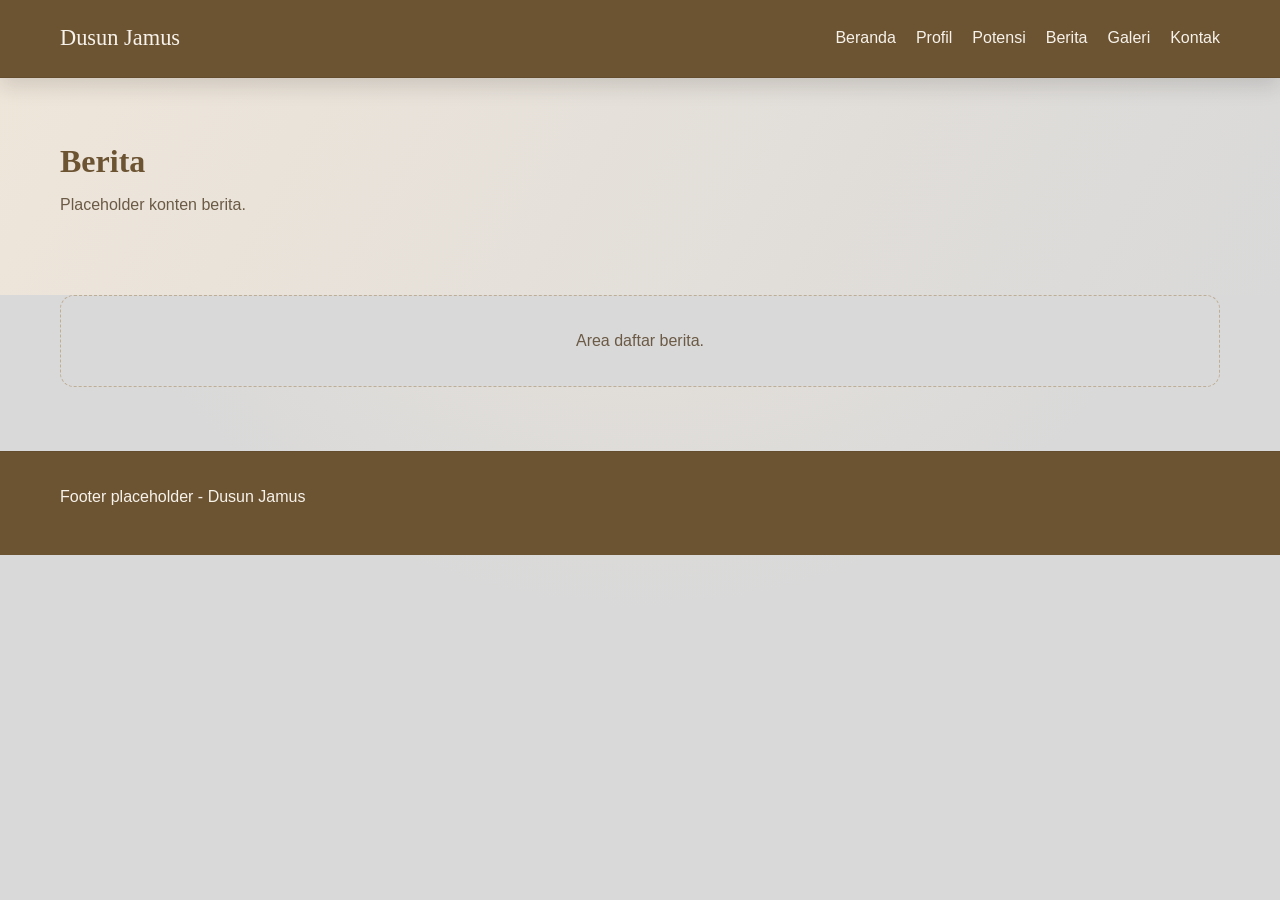
<file: pages/berita.html>
<!DOCTYPE html>
<html lang="id">
  <head>
    <meta charset="UTF-8" />
    <meta name="viewport" content="width=device-width, initial-scale=1.0" />
    <title>Berita Dusun Jamus</title>
    <link rel="stylesheet" href="../css/base.css" />
    <link rel="stylesheet" href="../css/components.css" />
    <link rel="stylesheet" href="../css/pages.css" />
    <link rel="stylesheet" href="../css/responsive.css" />
    <script defer src="../js/navigation.js"></script>
    <script defer src="../js/main.js"></script>
  </head>
  <body class="page page-berita">
    <header class="site-header" id="header">
      <div class="container">
        <div class="header-inner">
          <a class="brand" href="../index.html">Dusun Jamus</a>
          <button
            class="nav-toggle"
            type="button"
            data-nav-toggle
            aria-expanded="false"
            aria-controls="site-nav"
            aria-label="Buka menu"
          >
            <span class="nav-toggle-line"></span>
            <span class="nav-toggle-line"></span>
            <span class="nav-toggle-line"></span>
          </button>
          <nav class="site-nav" id="site-nav" aria-label="Navigasi utama" data-nav-menu>
            <ul class="nav-list">
              <li><a class="nav-link" data-nav-link href="../index.html">Beranda</a></li>
              <li><a class="nav-link" data-nav-link href="profil.html">Profil</a></li>
              <li><a class="nav-link" data-nav-link href="potensi.html">Potensi</a></li>
              <li><a class="nav-link" data-nav-link href="berita.html">Berita</a></li>
              <li><a class="nav-link" data-nav-link href="galeri.html">Galeri</a></li>
              <li><a class="nav-link" data-nav-link href="kontak.html">Kontak</a></li>
            </ul>
          </nav>
        </div>
      </div>
    </header>

    <main>
      <section class="section page-hero">
        <div class="container">
          <h1 class="section-title">Berita</h1>
          <p class="section-subtitle">Placeholder konten berita.</p>
        </div>
      </section>

      <section class="section page-content">
        <div class="container">
          <div class="content-placeholder">Area daftar berita.</div>
        </div>
      </section>
    </main>

    <footer class="site-footer" id="footer">
      <div class="container">
        <p>Footer placeholder - Dusun Jamus</p>
      </div>
    </footer>
  </body>
</html>
</file>
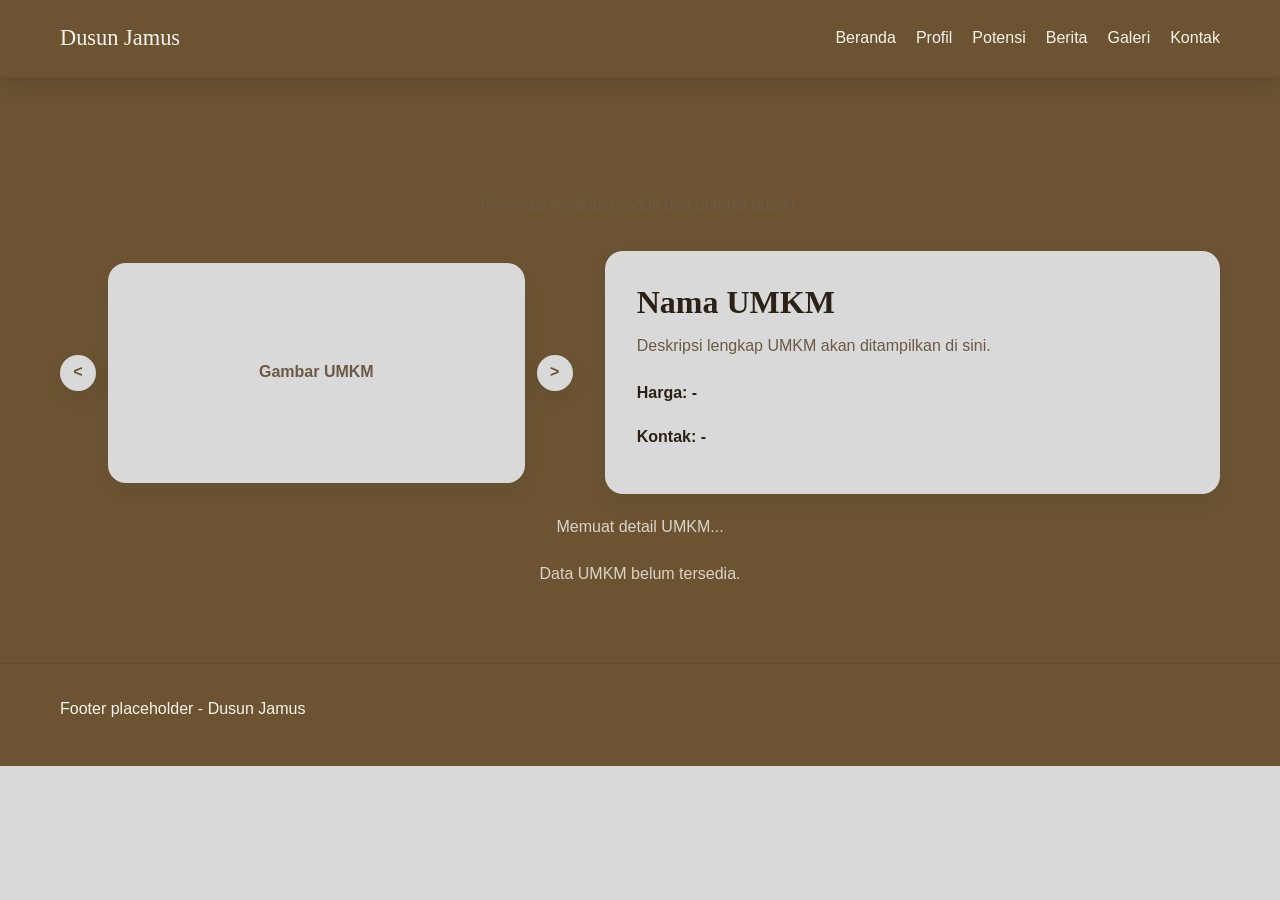
<file: pages/potensi.html>
<!DOCTYPE html>
<html lang="id">
  <head>
    <meta charset="UTF-8" />
    <meta name="viewport" content="width=device-width, initial-scale=1.0" />
    <title>Potensi Dusun Jamus</title>
    <link rel="stylesheet" href="../css/base.css" />
    <link rel="stylesheet" href="../css/components.css" />
    <link rel="stylesheet" href="../css/pages.css" />
    <link rel="stylesheet" href="../css/responsive.css" />
    <script defer src="../js/navigation.js"></script>
    <script defer src="../js/main.js"></script>
  </head>
  <body class="page page-potensi">
    <header class="site-header" id="header">
      <div class="container">
        <div class="header-inner">
          <a class="brand" href="../index.html">Dusun Jamus</a>
          <button
            class="nav-toggle"
            type="button"
            data-nav-toggle
            aria-expanded="false"
            aria-controls="site-nav"
            aria-label="Buka menu"
          >
            <span class="nav-toggle-line"></span>
            <span class="nav-toggle-line"></span>
            <span class="nav-toggle-line"></span>
          </button>
          <nav class="site-nav" id="site-nav" aria-label="Navigasi utama" data-nav-menu>
            <ul class="nav-list">
              <li><a class="nav-link" data-nav-link href="../index.html">Beranda</a></li>
              <li><a class="nav-link" data-nav-link href="profil.html">Profil</a></li>
              <li><a class="nav-link" data-nav-link href="potensi.html">Potensi</a></li>
              <li><a class="nav-link" data-nav-link href="berita.html">Berita</a></li>
              <li><a class="nav-link" data-nav-link href="galeri.html">Galeri</a></li>
              <li><a class="nav-link" data-nav-link href="kontak.html">Kontak</a></li>
            </ul>
          </nav>
        </div>
      </div>
    </header>

    <main>
      <section class="section detail-section" data-detail-section>
        <div class="container">
          <div class="detail-header">
            <h1 class="section-title">Detail UMKM</h1>
            <p class="section-subtitle">Informasi lengkap produk dan potensi dusun.</p>
          </div>
          <div class="detail-layout">
            <div class="detail-media">
              <button class="detail-nav" type="button" data-detail-prev aria-label="Sebelumnya">
                &lt;
              </button>
              <div class="detail-image" data-detail-image>
                <span>Gambar UMKM</span>
              </div>
              <button class="detail-nav" type="button" data-detail-next aria-label="Berikutnya">
                &gt;
              </button>
            </div>
            <article class="detail-card">
              <h2 class="detail-title" data-detail-title>Nama UMKM</h2>
              <p class="detail-description" data-detail-description>
                Deskripsi lengkap UMKM akan ditampilkan di sini.
              </p>
              <div class="detail-meta">
                <p data-detail-price>Harga: -</p>
                <p data-detail-contact>Kontak: -</p>
              </div>
            </article>
          </div>
          <p class="detail-status" data-detail-loading>Memuat detail UMKM...</p>
          <p class="detail-status" data-detail-empty>Data UMKM belum tersedia.</p>
        </div>
      </section>
    </main>

    <footer class="site-footer" id="footer">
      <div class="container">
        <p>Footer placeholder - Dusun Jamus</p>
      </div>
    </footer>
  </body>
</html>
</file>
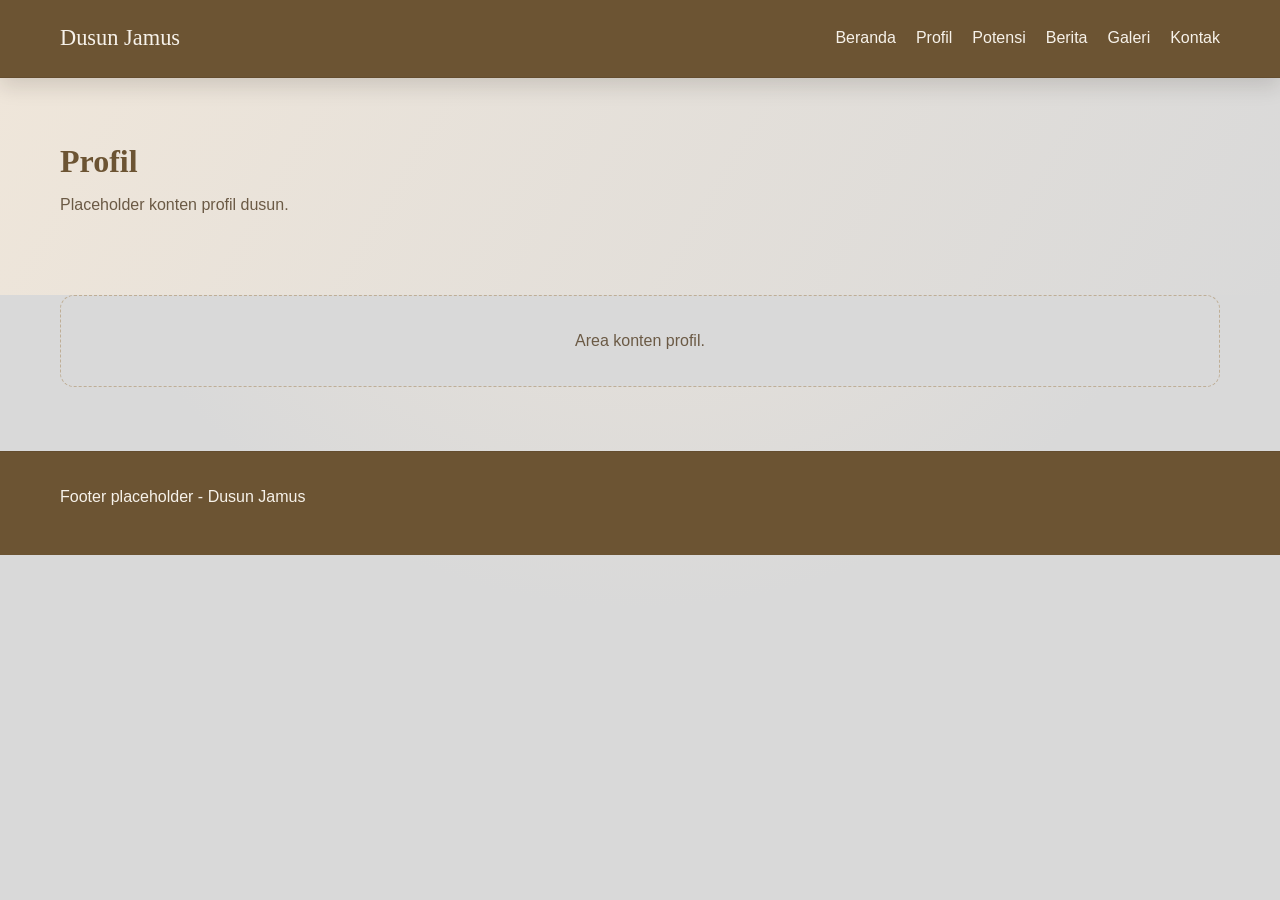
<file: pages/profil.html>
<!DOCTYPE html>
<html lang="id">
  <head>
    <meta charset="UTF-8" />
    <meta name="viewport" content="width=device-width, initial-scale=1.0" />
    <title>Profil Dusun Jamus</title>
    <link rel="stylesheet" href="../css/base.css" />
    <link rel="stylesheet" href="../css/components.css" />
    <link rel="stylesheet" href="../css/pages.css" />
    <link rel="stylesheet" href="../css/responsive.css" />
    <script defer src="../js/navigation.js"></script>
    <script defer src="../js/main.js"></script>
  </head>
  <body class="page page-profil">
    <header class="site-header" id="header">
      <div class="container">
        <div class="header-inner">
          <a class="brand" href="../index.html">Dusun Jamus</a>
          <button
            class="nav-toggle"
            type="button"
            data-nav-toggle
            aria-expanded="false"
            aria-controls="site-nav"
            aria-label="Buka menu"
          >
            <span class="nav-toggle-line"></span>
            <span class="nav-toggle-line"></span>
            <span class="nav-toggle-line"></span>
          </button>
          <nav class="site-nav" id="site-nav" aria-label="Navigasi utama" data-nav-menu>
            <ul class="nav-list">
              <li><a class="nav-link" data-nav-link href="../index.html">Beranda</a></li>
              <li><a class="nav-link" data-nav-link href="profil.html">Profil</a></li>
              <li><a class="nav-link" data-nav-link href="potensi.html">Potensi</a></li>
              <li><a class="nav-link" data-nav-link href="berita.html">Berita</a></li>
              <li><a class="nav-link" data-nav-link href="galeri.html">Galeri</a></li>
              <li><a class="nav-link" data-nav-link href="kontak.html">Kontak</a></li>
            </ul>
          </nav>
        </div>
      </div>
    </header>

    <main>
      <section class="section page-hero">
        <div class="container">
          <h1 class="section-title">Profil</h1>
          <p class="section-subtitle">Placeholder konten profil dusun.</p>
        </div>
      </section>

      <section class="section page-content">
        <div class="container">
          <div class="content-placeholder">Area konten profil.</div>
        </div>
      </section>
    </main>

    <footer class="site-footer" id="footer">
      <div class="container">
        <p>Footer placeholder - Dusun Jamus</p>
      </div>
    </footer>
  </body>
</html>
</file>
<file: css/base.css>
/* Base styles and design tokens */
:root {
  --color-primary: #6c5433;
  --color-secondary: #bfae96;
  --color-background: #d9d9d9;
  --color-bg: var(--color-background);
  --color-surface: #d9d9d9;
  --color-text: #2b2116;
  --color-text-light: #f7f2ea;
  --color-muted: #6b5a45;
  --color-border: #bfae96;
  --color-button-primary: #6c5433;
  --color-button-primary-hover: #5a4428;
  --radius-sm: 8px;
  --radius-md: 14px;
  --radius-lg: 20px;
  --shadow-sm: 0 8px 20px rgba(28, 22, 16, 0.08);
  --shadow-md: 0 14px 36px rgba(28, 22, 16, 0.12);
  --space-1: 6px;
  --space-2: 12px;
  --space-3: 20px;
  --space-4: 32px;
  --space-5: 48px;
  --space-6: 64px;
  --max-width: 1120px;
  --font-body: "Segoe UI", "Helvetica Neue", Arial, sans-serif;
  --font-heading: "Georgia", "Times New Roman", serif;
  --navbar-height: 72px;
}

*,
*::before,
*::after {
  box-sizing: border-box;
  margin: 0;
  padding: 0;
}

html {
  scroll-behavior: smooth;
  width: 100%;
  overflow-x: hidden;
}

@media (prefers-reduced-motion: reduce) {
  html {
    scroll-behavior: auto;
  }
}

section {
  scroll-margin-top: var(--navbar-height, 72px);
}

#tentang-dusun,
#tentang-desa,
#galeri-dusun,
#galeri-desa,
#umkm,
#karang-taruna,
#kontak {
  scroll-margin-top: var(--navbar-height, 72px);
}

body {
  font-family: var(--font-body);
  background: var(--color-bg);
  background-image: radial-gradient(circle at top, #efe6da 0%, var(--color-bg) 55%);
  color: var(--color-text);
  line-height: 1.65;
  min-height: 100vh;
  width: 100%;
  overflow-x: hidden;
  padding-top: 0;
}

main {
  padding-top: 0;
}

main {
  display: block;
}

img {
  max-width: 100%;
  height: auto;
  display: block;
}

video {
  max-width: 100%;
  height: auto;
  display: block;
}

a {
  color: inherit;
  text-decoration: none;
}

button {
  font: inherit;
  color: inherit;
  border: none;
  background: none;
  cursor: pointer;
}

ul {
  list-style: none;
}

p {
  margin-bottom: var(--space-2);
}

h1,
h2,
h3,
h4 {
  font-family: var(--font-heading);
  font-weight: 600;
  line-height: 1.2;
}

h1 {
  font-size: 2.4rem;
}

h2 {
  font-size: 2rem;
}

h3 {
  font-size: 1.4rem;
}

:focus-visible {
  outline: 2px solid var(--color-primary);
  outline-offset: 3px;
}

@media (max-width: 767px) {
  :root {
    --navbar-height: 64px;
  }
}

/* Ensure anchored sections are offset below the navbar */
#tentang-desa,
#galeri-desa,
#umkm,
#kontak {
  scroll-margin-top: var(--navbar-height, 72px);
}
</file>
<file: css/components.css>
/* Reusable UI components */
.container {
  width: min(100% - 2rem, 1200px);
  margin: 0 auto;
  padding: 0 var(--space-3);
}

.section {
  padding: var(--space-6) 0;
  scroll-margin-top: var(--navbar-height, 72px);
}

.section-title {
  font-size: 2rem;
  margin-bottom: var(--space-2);
  color: var(--color-primary);
}

.section-subtitle {
  color: var(--color-muted);
}

.btn {
  display: inline-flex;
  align-items: center;
  justify-content: center;
  gap: var(--space-1);
  padding: 10px 20px;
  border-radius: var(--radius-sm);
  font-weight: 600;
  transition: transform 0.2s ease, box-shadow 0.2s ease;
}

.btn-primary {
  background: var(--color-button-primary);
  color: var(--color-text-light);
  box-shadow: var(--shadow-sm);
}

.btn-primary:hover {
  background: var(--color-button-primary-hover);
  transform: translateY(-1px);
  box-shadow: var(--shadow-md);
}

.btn-secondary {
  border: 1px solid var(--color-primary);
  color: var(--color-primary);
  background: var(--color-surface);
}

.card,
.info-card {
  background: var(--color-surface);
  border: 1px solid var(--color-border);
  border-radius: var(--radius-md);
  padding: var(--space-3);
  box-shadow: var(--shadow-sm);
}

.site-header {
  background: var(--color-primary);
  border-bottom: 1px solid rgba(0, 0, 0, 0.08);
  position: sticky;
  top: 0;
  width: 100%;
  z-index: 99999;
  backdrop-filter: blur(8px);
  transition: background-color 0.24s ease, box-shadow 0.24s ease, backdrop-filter 0.24s ease;
}

.page-home .site-header {
  position: fixed;
  left: 0;
  right: 0;
  top: 0;
  transform: translateY(-110%);
  opacity: 0;
  visibility: hidden;
  pointer-events: none;
  will-change: transform, opacity;
}

.site-header.is-sticky {
  box-shadow: 0 8px 20px rgba(28, 22, 16, 0.14);
  background-color: var(--color-primary);
}

.page-home .site-header.is-sticky {
  transform: translateY(0);
  opacity: 1;
  visibility: visible;
  pointer-events: auto;
}

.navbar-spacer {
  display: none !important;
}

.header-inner {
  display: flex;
  align-items: center;
  justify-content: space-between;
  gap: var(--space-3);
  padding: var(--space-3) 0;
}

.brand {
  font-family: var(--font-heading);
  font-size: 1.4rem;
  color: var(--color-text-light);
}

.site-nav {
  display: flex;
  align-items: center;
  position: relative;
  z-index: 99998;
}

.nav-list {
  display: flex;
  gap: var(--space-3);
  flex-wrap: wrap;
}

.nav-link {
  position: relative;
  padding: 6px 0;
  border-bottom: 2px solid transparent;
  color: var(--color-text-light);
  transition: color 0.2s ease, border-color 0.2s ease;
}

.nav-link::after {
  content: "";
  position: absolute;
  left: 50%;
  bottom: -6px;
  width: 0;
  height: 2px;
  background: #fff;
  transform: translateX(-50%);
  transition: width 0.2s ease;
}

.nav-link:hover,
.nav-link:focus {
  border-color: var(--color-text-light);
  color: var(--color-text-light);
}

.nav-link.is-active {
  border-color: var(--color-surface);
  color: var(--color-text-light);
}

.nav-link.active::after,
.nav-link.is-active::after {
  width: 100%;
}

.nav-toggle {
  display: none;
  flex-direction: column;
  gap: 4px;
  padding: 8px;
  border-radius: var(--radius-sm);
  border: 1px solid rgba(255, 255, 255, 0.35);
  background: transparent;
}

.nav-toggle-line {
  width: 22px;
  height: 2px;
  background: var(--color-text-light);
  display: block;
}

.info-grid {
  display: grid;
  grid-template-columns: repeat(auto-fit, minmax(240px, 1fr));
  gap: var(--space-3);
}

.map-placeholder,
.content-placeholder {
  background: var(--color-surface);
  border: 1px dashed var(--color-border);
  border-radius: var(--radius-md);
  padding: var(--space-4);
  text-align: center;
  color: var(--color-muted);
}

.site-footer {
  background: var(--color-primary);
  border-top: 1px solid rgba(0, 0, 0, 0.08);
  padding: var(--space-4) 0;
  color: var(--color-text-light);
}

.is-hidden {
  display: none !important;
}
</file>
<file: css/pages.css>
/* Page-specific layout adjustments */
.page-home .hero {
  position: relative;
  min-height: 100vh;
  display: flex;
  align-items: center;
  color: var(--color-text-light);
  background: var(--color-primary) url("../assets/images/landing-bg.jpg") center / cover no-repeat;
  overflow: hidden;
}

.page-home .hero::before {
  content: "";
  position: absolute;
  inset: 0;
  background-image:
    linear-gradient(120deg, rgba(20, 14, 8, 0.45), rgba(20, 14, 8, 0.68));
  opacity: 1;
  pointer-events: none;
}

.page-home .hero::after {
  content: "";
  position: absolute;
  inset: 0;
  background-image:
    repeating-linear-gradient(120deg, rgba(255, 255, 255, 0.06), rgba(255, 255, 255, 0.06) 2px, transparent 2px, transparent 10px),
    repeating-linear-gradient(0deg, rgba(255, 255, 255, 0.04), rgba(255, 255, 255, 0.04) 1px, transparent 1px, transparent 8px);
  opacity: 0.2;
  pointer-events: none;
}

.page-hero {
  background: linear-gradient(120deg, #efe6da 0%, var(--color-background) 100%);
}

.page-content {
  padding-top: 0;
}

.page-home .main-section {
  min-height: 70vh;
  display: flex;
  align-items: center;
}

.page-home .main-section .container {
  width: 100%;
}

.profil-preview,
.potensi-preview,
.berita-preview,
.galeri-preview,
.info-panel,
.map-preview {
  background: var(--color-bg);
}

.about-section {
  background: var(--color-background);
}

.tentang-section {
  background: var(--color-background);
}

.tentang-header {
  text-align: center;
  max-width: 720px;
  margin: 0 auto var(--space-4);
}

.tentang-description {
  color: var(--color-muted);
  font-size: 0.98rem;
}

.tentang-grid {
  display: grid;
  grid-template-columns: repeat(2, minmax(0, 1fr));
  gap: var(--space-4);
  max-width: 720px;
  margin: 0 auto;
}

.tentang-widgets {
  margin: var(--space-4) auto 0;
  display: grid;
  grid-template-columns: repeat(2, minmax(0, 1fr));
  gap: var(--space-3);
  max-width: 840px;
  align-items: start;
}

.weather-card,
.clock-card {
  text-align: center;
}

.clock-card {
  align-self: start;
  min-height: auto;
  height: fit-content;
  padding: var(--space-3);
}

.tentang-card {
  background: var(--color-surface);
  border-radius: 18px;
  min-height: 120px;
  display: flex;
  flex-direction: column;
  align-items: center;
  justify-content: center;
  gap: var(--space-2);
  padding: var(--space-3);
  text-align: center;
  box-shadow: var(--shadow-sm);
  color: var(--color-text);
  cursor: default;
}

.tentang-card-title {
  font-weight: 700;
}

.tentang-card-text {
  color: var(--color-muted);
  font-size: 0.9rem;
  margin: 0;
}

.about-header {
  text-align: center;
  margin-bottom: var(--space-4);
}

.section-eyebrow {
  text-transform: uppercase;
  letter-spacing: 0.2em;
  font-size: 0.75rem;
  color: var(--color-muted);
  margin-bottom: var(--space-2);
}

.about-content {
  max-width: 980px;
  margin: 0 auto;
  display: grid;
  gap: var(--space-4);
}

.about-text {
  text-align: center;
  color: var(--color-text);
  max-width: 720px;
  margin: 0 auto;
}

.about-grid {
  display: grid;
  grid-template-columns: repeat(2, minmax(0, 1fr));
  gap: var(--space-4);
}

.about-card {
  background: var(--color-surface);
  border-radius: var(--radius-md);
  padding: var(--space-4);
  text-align: center;
  box-shadow: var(--shadow-sm);
}

.about-card h3 {
  margin-bottom: var(--space-2);
}

.gallery-section {
  background: var(--color-primary);
  color: var(--color-text-light);
}

.gallery-section .section-title {
  color: var(--color-text-light);
}

.gallery-header {
  text-align: center;
  margin-bottom: var(--space-4);
}

.gallery-carousel {
  display: grid;
  grid-template-columns: auto 1fr auto;
  align-items: center;
  gap: var(--space-3);
  margin-bottom: var(--space-3);
}

.gallery-nav {
  width: 36px;
  height: 36px;
  border-radius: 999px;
  background: var(--color-surface);
  color: var(--color-primary);
  font-weight: 700;
  display: inline-flex;
  align-items: center;
  justify-content: center;
  box-shadow: var(--shadow-sm);
}

.gallery-nav:disabled {
  opacity: 0.5;
  cursor: not-allowed;
}

.gallery-track {
  display: flex;
  gap: var(--space-4);
  overflow-x: auto;
  scroll-behavior: smooth;
  scroll-snap-type: x mandatory;
  padding: 12px 0;
}

.gallery-track::-webkit-scrollbar {
  height: 6px;
}

.gallery-track::-webkit-scrollbar-thumb {
  background: rgba(247, 242, 234, 0.4);
  border-radius: 999px;
}

.gallery-slide {
  scroll-snap-align: start;
  flex: 0 0 min(420px, 88vw);
}

.gallery-card {
  background: var(--color-surface);
  color: var(--color-text);
  border-radius: 16px;
  padding: var(--space-3);
  text-align: center;
  min-height: 300px;
  display: flex;
  flex-direction: column;
  align-items: stretch;
  justify-content: flex-start;
  box-shadow: var(--shadow-sm);
}

.gallery-card img {
  width: 100%;
  height: clamp(260px, 35vw, 380px);
  object-fit: cover;
  border-radius: 12px;
}

.gallery-card-body {
  display: grid;
  gap: 6px;
  margin-top: var(--space-2);
  text-align: center;
}

.gallery-card-title {
  font-weight: 700;
  font-size: 0.95rem;
  margin: 0;
}

.gallery-card-desc {
  color: var(--color-muted);
  font-size: 0.85rem;
  margin: 0;
}

.gallery-fallback {
  text-align: center;
  color: rgba(247, 242, 234, 0.8);
  margin-bottom: var(--space-3);
}

.gallery-fallback.is-hidden {
  display: none;
}

.gallery-umkm {
  text-align: center;
}

.gallery-subtitle {
  margin-bottom: var(--space-2);
}

.weather-meta {
  display: grid;
  gap: var(--space-1);
  justify-items: center;
}

.weather-location {
  font-size: 0.95rem;
  color: var(--color-muted);
}

.weather-main {
  display: inline-flex;
  align-items: center;
  gap: var(--space-2);
}

.weather-icon {
  width: 42px;
  height: 42px;
  object-fit: contain;
}

.weather-temp {
  font-size: 1.6rem;
  font-weight: 700;
}

.weather-desc {
  color: var(--color-muted);
  text-transform: capitalize;
}

.weather-humidity {
  color: var(--color-muted);
  font-size: 0.9rem;
}

.weather-feels,
.weather-rain,
.weather-wind {
  color: var(--color-muted);
  font-size: 0.9rem;
}

.weather-forecast {
  list-style: none;
  padding: 0;
  margin: var(--space-2) 0 0;
  display: grid;
  gap: 6px;
  font-size: 0.85rem;
  color: var(--color-muted);
}

.clock-time {
  font-size: clamp(1.8rem, 4vw, 2.6rem);
  font-weight: 700;
}

.clock-date {
  color: var(--color-muted);
  font-size: 0.9rem;
}

.map-frame {
  min-height: 280px;
  border-radius: 16px;
  overflow: hidden;
  border: 1px solid rgba(15, 23, 42, 0.12);
  background: var(--color-surface);
  position: relative;
  z-index: 1;
}

.contact-map {
  position: relative;
  z-index: 1;
}

.map-frame p {
  margin: 0;
  padding: var(--space-3);
  color: var(--color-muted);
}

.map-frame .map-canvas {
  width: 100%;
  height: 100%;
  min-height: 280px;
  position: relative;
  z-index: 1;
}

.leaflet-container {
  position: relative;
  z-index: 1;
}

.leaflet-pane,
.leaflet-control {
  z-index: 1;
}

.places-card {
  margin-top: var(--space-3);
  background: var(--color-surface);
  border-radius: 16px;
  padding: var(--space-3);
  box-shadow: var(--shadow-sm);
}

.places-title {
  margin: 0 0 var(--space-2);
  color: var(--color-muted);
  font-weight: 600;
}

.places-list {
  list-style: none;
  padding: 0;
  margin: 0;
  display: grid;
  gap: 8px;
}

.places-list li {
  display: flex;
  justify-content: space-between;
  gap: var(--space-2);
  font-size: 0.9rem;
  color: var(--color-text);
}

.places-meta {
  color: var(--color-muted);
  font-size: 0.85rem;
}

.calendar-card {
  margin-top: var(--space-3);
  background: var(--color-surface);
  border-radius: 16px;
  padding: var(--space-3);
  box-shadow: var(--shadow-sm);
  min-height: 180px;
}

.calendar-header {
  display: flex;
  align-items: center;
  justify-content: space-between;
  margin-bottom: var(--space-2);
}

.calendar-title {
  font-weight: 700;
}

.calendar-actions {
  display: flex;
  gap: var(--space-2);
}

.calendar-btn {
  border: none;
  background: var(--color-primary);
  color: var(--color-text-light);
  width: 32px;
  height: 32px;
  border-radius: 10px;
  cursor: pointer;
}

.calendar-grid {
  display: grid;
  grid-template-columns: repeat(7, minmax(0, 1fr));
  gap: 6px;
}

.calendar-cell {
  aspect-ratio: 1 / 1;
  display: flex;
  align-items: center;
  justify-content: center;
  border-radius: 10px;
  font-size: 0.85rem;
  color: var(--color-text);
  background: rgba(0, 0, 0, 0.03);
}

.calendar-cell.is-muted {
  color: var(--color-muted);
  background: rgba(0, 0, 0, 0.02);
}

.calendar-cell.is-header {
  background: transparent;
  color: var(--color-muted);
  font-weight: 600;
  text-transform: uppercase;
  font-size: 0.75rem;
}

.calendar-cell.is-today {
  background: var(--color-primary);
  color: var(--color-text-light);
  font-weight: 700;
}

.admin-preview {
  width: 100%;
  max-height: 220px;
  object-fit: cover;
  margin-top: var(--space-2);
  border-radius: var(--radius-md);
  box-shadow: var(--shadow-sm);
  display: none;
}

.admin-preview.is-visible {
  display: block;
}

.admin-thumb {
  width: 72px;
  height: 48px;
  object-fit: cover;
  border-radius: 8px;
  box-shadow: var(--shadow-sm);
}

.umkm-grid {
  display: grid;
  grid-template-columns: repeat(3, minmax(0, 1fr));
  gap: var(--space-3);
  margin-bottom: var(--space-3);
}

.umkm-card {
  background: var(--color-surface);
  color: var(--color-text);
  border-radius: 16px;
  padding: var(--space-3);
  text-align: center;
  box-shadow: var(--shadow-sm);
  font-weight: 600;
}

.gallery-cta {
  background: var(--color-button-primary);
  border-color: transparent;
  color: var(--color-text-light);
}

.potentials-section {
  background: var(--color-background);
}
.detail-section.is-hidden {
  display: none;
}

.potentials-header {
  text-align: center;
  margin-bottom: var(--space-4);
}

.potentials-grid {
  display: grid;
  grid-template-columns: repeat(3, minmax(0, 1fr));
  gap: var(--space-4);
}

.potential-card {
  display: flex;
  flex-direction: column;
  height: 100%;
  overflow: hidden;
  text-align: center;
}

.potential-image {
  background: var(--color-surface);
  border-radius: 18px;
  aspect-ratio: 4 / 3;
  overflow: hidden;
  display: flex;
  align-items: center;
  justify-content: center;
  color: var(--color-muted);
  font-weight: 700;
  margin-bottom: var(--space-2);
  box-shadow: var(--shadow-sm);
}

.potential-title {
  margin-bottom: 6px;
  font-size: 1rem;
}

.potential-desc {
  color: var(--color-muted);
  font-size: 0.9rem;
  margin-bottom: var(--space-2);
}

.potential-image img {
  width: 100%;
  height: 100%;
  object-fit: cover;
  display: block;
}

.potential-link {
  display: inline-flex;
  align-items: center;
  justify-content: center;
  padding: 6px 16px;
  border-radius: 999px;
  background: var(--color-button-primary);
  color: var(--color-text-light);
  font-size: 0.85rem;
}

.potentials-status {
  text-align: center;
  color: var(--color-muted);
  margin-top: var(--space-3);
}

.potentials-status.is-hidden {
  display: none;
}

.detail-section {
  background: var(--color-primary);
  color: var(--color-text-light);
}

.detail-page {
  background: var(--color-background);
  color: var(--color-text);
}

.detail-page .detail-status {
  color: var(--color-muted);
}

.detail-header {
  text-align: center;
  margin-bottom: var(--space-4);
}

.detail-layout {
  display: grid;
  grid-template-columns: minmax(240px, 1fr) minmax(320px, 1.2fr);
  gap: var(--space-4);
  align-items: center;
}

.detail-media {
  display: grid;
  grid-template-columns: auto 1fr auto;
  align-items: center;
  gap: var(--space-2);
}

.detail-nav {
  width: 36px;
  height: 36px;
  border-radius: 999px;
  background: var(--color-surface);
  color: var(--color-primary);
  font-weight: 700;
  display: inline-flex;
  align-items: center;
  justify-content: center;
  box-shadow: var(--shadow-sm);
}

.detail-nav:disabled {
  opacity: 0.5;
  cursor: not-allowed;
}

.detail-image {
  background: var(--color-surface);
  border-radius: 18px;
  min-height: 220px;
  display: flex;
  align-items: center;
  justify-content: center;
  color: var(--color-muted);
  font-weight: 700;
  box-shadow: var(--shadow-sm);
  overflow: hidden;
}

.detail-image img {
  width: 100%;
  height: 100%;
  object-fit: cover;
}

.detail-card {
  background: var(--color-surface);
  color: var(--color-text);
  border-radius: 18px;
  padding: var(--space-4);
  box-shadow: var(--shadow-sm);
}

.detail-location {
  margin-top: var(--space-3);
  padding-top: var(--space-3);
  border-top: 1px solid var(--color-border);
  display: grid;
  gap: var(--space-1);
}

.detail-location-link {
  display: inline-flex;
  align-items: center;
  justify-content: center;
  padding: 6px 16px;
  border-radius: 999px;
  background: var(--color-button-primary);
  color: var(--color-text-light);
  font-size: 0.85rem;
  width: fit-content;
}

.detail-location-empty {
  color: var(--color-muted);
  margin: 0;
}

.detail-title {
  margin-bottom: var(--space-2);
}

.detail-description {
  color: var(--color-muted);
  margin-bottom: var(--space-3);
}

.detail-meta {
  display: grid;
  gap: var(--space-1);
  font-weight: 600;
}

.detail-status {
  text-align: center;
  color: rgba(247, 242, 234, 0.8);
  margin-top: var(--space-3);
}

.detail-status.is-hidden {
  display: none;
}

.catalog-section {
  background: var(--color-background);
}

.catalog-header {
  text-align: center;
  margin-bottom: var(--space-4);
}

.catalog-grid {
  display: grid;
  grid-template-columns: repeat(3, minmax(0, 1fr));
  gap: var(--space-3);
}

.catalog-card {
  background: var(--color-surface);
  border-radius: 16px;
  padding: var(--space-3);
  box-shadow: var(--shadow-sm);
  display: flex;
  flex-direction: column;
  gap: var(--space-2);
  height: 100%;
  overflow: hidden;
}

.catalog-image {
  background: var(--color-background);
  border-radius: 12px;
  aspect-ratio: 4 / 3;
  overflow: hidden;
  display: flex;
  align-items: center;
  justify-content: center;
  color: var(--color-muted);
  font-weight: 600;
  overflow: hidden;
}

.catalog-image img {
  width: 100%;
  height: 100%;
  object-fit: cover;
  display: block;
}

.catalog-title {
  margin: 0;
  font-size: 1rem;
}

.catalog-desc {
  color: var(--color-muted);
  font-size: 0.9rem;
  margin: 0;
}

.catalog-price {
  margin: 0;
  font-weight: 700;
  color: var(--color-primary);
}

.catalog-status {
  text-align: center;
  color: var(--color-muted);
  margin-top: var(--space-3);
}

.karang-structure-section,
.karang-members-section,
.karang-info-section {
  background: var(--color-background);
}

.karang-structure-header,
.karang-members-header {
  text-align: center;
  margin-bottom: var(--space-4);
}

.karang-structure-card {
  background: var(--color-surface);
  border-radius: 18px;
  padding: var(--space-3);
  box-shadow: var(--shadow-sm);
}

.karang-structure-image {
  width: 100%;
  border-radius: 14px;
  display: block;
  object-fit: cover;
}

.karang-grid {
  display: grid;
  grid-template-columns: repeat(3, minmax(0, 1fr));
  gap: var(--space-3);
}

.karang-card {
  background: var(--color-surface);
  border-radius: 16px;
  padding: var(--space-3);
  box-shadow: var(--shadow-sm);
  text-align: center;
}

.karang-photo {
  width: 100%;
  aspect-ratio: 1 / 1;
  border-radius: 14px;
  overflow: hidden;
  background: var(--color-background);
  margin-bottom: var(--space-2);
}

.karang-photo img {
  width: 100%;
  height: 100%;
  object-fit: cover;
}

.karang-name {
  margin: 0;
  font-size: 1rem;
}

.karang-role {
  margin: 4px 0 0;
  color: var(--color-muted);
  font-size: 0.9rem;
}

.karang-status {
  text-align: center;
  color: var(--color-muted);
  margin-top: var(--space-3);
}

.karang-info-card {
  background: var(--color-surface);
  border-radius: 18px;
  padding: var(--space-4);
  box-shadow: var(--shadow-sm);
  text-align: center;
}

.contact-section {
  background: var(--color-background);
}

.contact-header {
  text-align: center;
  margin-bottom: var(--space-4);
}

.contact-layout {
  display: grid;
  grid-template-columns: minmax(280px, 1.1fr) minmax(280px, 0.9fr);
  gap: var(--space-4);
  align-items: start;
}

.contact-map .section-title {
  margin-bottom: var(--space-2);
}

.map-frame {
  background: var(--color-surface);
  border-radius: 18px;
  min-height: 260px;
  display: flex;
  align-items: center;
  justify-content: center;
  color: var(--color-muted);
  font-weight: 600;
  box-shadow: var(--shadow-sm);
  overflow: hidden;
}

.map-frame iframe {
  width: 100%;
  height: 100%;
  border: 0;
}

.contact-card {
  background: var(--color-surface);
  border-radius: 18px;
  padding: var(--space-4);
  color: var(--color-text);
  box-shadow: var(--shadow-sm);
}

.contact-desc {
  color: var(--color-muted);
  margin-bottom: var(--space-3);
}

.contact-info {
  display: grid;
  gap: var(--space-1);
  margin-bottom: var(--space-3);
  font-weight: 600;
}

.contact-info p,
.detail-description,
.detail-location,
.catalog-desc,
.admin-table td,
.admin-table th {
  overflow-wrap: anywhere;
}

.contact-socials {
  display: grid;
  gap: var(--space-1);
  margin-bottom: var(--space-3);
}

.contact-socials ul {
  display: flex;
  gap: var(--space-2);
  flex-wrap: wrap;
}

.contact-socials a {
  display: inline-flex;
  padding: 4px 10px;
  border-radius: 999px;
  background: var(--color-button-primary);
  color: var(--color-text-light);
  font-size: 0.8rem;
}

.contact-widgets {
  display: grid;
  grid-template-columns: repeat(2, minmax(0, 1fr));
  gap: var(--space-2);
}

.widget {
  background: var(--color-surface);
  border-radius: 12px;
  padding: var(--space-2);
  text-align: center;
}

.contact-status {
  text-align: center;
  color: var(--color-muted);
  margin-top: var(--space-3);
}

.contact-status.is-hidden {
  display: none;
}

.hero-content {
  position: relative;
  z-index: 1;
  max-width: 720px;
  text-align: center;
  margin: 0 auto;
}

.hero-eyebrow {
  text-transform: uppercase;
  letter-spacing: 0.12em;
  font-size: 0.85rem;
  color: rgba(247, 242, 234, 0.8);
  margin-bottom: var(--space-2);
}

.hero-title {
  font-size: clamp(2.6rem, 4vw, 3.6rem);
  margin-bottom: var(--space-2);
}

.hero-subheadline {
  font-size: 1.1rem;
  margin-bottom: var(--space-2);
  color: rgba(247, 242, 234, 0.9);
}

.hero-description {
  font-size: 1rem;
  color: rgba(247, 242, 234, 0.75);
  margin-bottom: var(--space-3);
}

.hero-actions {
  display: flex;
  justify-content: center;
}

.hero-cta {
  padding: 12px 28px;
}


/* Admin dashboard */
.admin-page {
  background: var(--color-background);
  color: var(--color-text);
}

.admin-header {
  background: var(--color-primary);
  color: var(--color-text-light);
  padding: var(--space-3) var(--space-4);
  display: flex;
  align-items: center;
  justify-content: space-between;
  flex-wrap: wrap;
  gap: var(--space-2);
}

.admin-brand h1 {
  font-size: 1.6rem;
  margin-bottom: 4px;
}

.admin-brand p {
  color: rgba(247, 242, 234, 0.7);
  font-size: 0.9rem;
}

.admin-session {
  display: flex;
  align-items: center;
  gap: var(--space-2);
}

.admin-main {
  padding: var(--space-4);
}

.admin-auth,
.admin-denied {
  max-width: 540px;
  margin: 0 auto;
  background: var(--color-surface);
  border-radius: var(--radius-md);
  padding: var(--space-4);
  box-shadow: var(--shadow-sm);
  border: 1px solid var(--color-border);
}

.admin-dashboard {
  display: grid;
  grid-template-columns: 220px 1fr;
  gap: var(--space-4);
}

.admin-sidebar {
  background: var(--color-surface);
  border-radius: var(--radius-md);
  padding: var(--space-3);
  border: 1px solid var(--color-border);
  box-shadow: var(--shadow-sm);
  display: grid;
  gap: var(--space-2);
  height: fit-content;
}

.admin-nav-btn {
  text-align: left;
  padding: 10px 12px;
  border-radius: var(--radius-sm);
  background: var(--color-background);
  font-weight: 600;
}

.admin-nav-btn.is-active {
  background: var(--color-primary);
  color: var(--color-text-light);
}

.admin-content {
  display: grid;
  gap: var(--space-4);
}

.admin-panel {
  display: none;
  background: var(--color-surface);
  border-radius: var(--radius-md);
  padding: var(--space-4);
  border: 1px solid var(--color-border);
  box-shadow: var(--shadow-sm);
}

.admin-panel.is-active {
  display: block;
}

.admin-panel-header {
  margin-bottom: var(--space-3);
}

.admin-panel-header p {
  color: var(--color-muted);
  margin-bottom: 0;
}

.admin-form {
  display: grid;
  gap: var(--space-2);
}

.admin-grid {
  display: grid;
  grid-template-columns: repeat(2, minmax(0, 1fr));
  gap: var(--space-2);
}

.admin-field {
  display: grid;
  gap: 6px;
  font-size: 0.95rem;
}

.admin-field-full {
  grid-column: 1 / -1;
}

.admin-field-inline {
  align-self: end;
}

.admin-field input,
.admin-field textarea {
  border: 1px solid var(--color-border);
  border-radius: var(--radius-sm);
  padding: 10px 12px;
  font: inherit;
}

.admin-actions {
  display: flex;
  gap: var(--space-2);
  flex-wrap: wrap;
  margin-top: var(--space-2);
}

.admin-status {
  color: var(--color-muted);
  font-size: 0.9rem;
  min-height: 20px;
}

.admin-status.is-error {
  color: #b91c1c;
}

.admin-table-wrapper {
  margin-top: var(--space-3);
  overflow-x: auto;
}

.admin-table {
  width: 100%;
  border-collapse: collapse;
  font-size: 0.92rem;
}

.admin-table th,
.admin-table td {
  border-bottom: 1px solid var(--color-border);
  padding: 10px 12px;
  text-align: left;
}

.admin-table th {
  background: var(--color-background);
  font-weight: 600;
}

.admin-link {
  background: none;
  border: none;
  color: var(--color-primary);
  cursor: pointer;
  margin-right: 8px;
  font: inherit;
}

.admin-link.danger {
  color: #b91c1c;
}

.admin-divider {
  border-top: 1px solid var(--color-border);
  margin: var(--space-4) 0;
}
</file>
<file: css/responsive.css>
/* Responsive adjustments */
@media (max-width: 900px) {
  .page-home .main-section {
    min-height: auto;
  }

  .header-inner {
    align-items: flex-start;
  }

  .nav-toggle {
    display: inline-flex;
  }

  .site-nav {
    width: 100%;
    display: none;
    background: var(--color-primary);
    border-top: 1px solid rgba(255, 255, 255, 0.2);
    overflow-x: hidden;
    max-height: calc(100vh - var(--navbar-height, 72px));
    overflow-y: auto;
  }

  .site-nav.is-open {
    display: block;
  }

  .nav-list {
    flex-direction: column;
    align-items: flex-start;
    gap: var(--space-2);
    padding: var(--space-2) 0;
    width: 100%;
  }

  .hero-content {
    text-align: left;
    margin: 0;
  }

  .about-grid {
    grid-template-columns: 1fr;
  }

  .tentang-grid {
    grid-template-columns: 1fr;
  }

  .tentang-widgets {
    grid-template-columns: 1fr;
    margin-top: var(--space-3);
  }

  .gallery-carousel {
    grid-template-columns: 1fr;
  }

  .gallery-nav {
    justify-self: center;
  }

  .gallery-slide {
    flex: 0 0 92%;
  }

  .umkm-grid {
    grid-template-columns: 1fr;
  }

  .potentials-grid {
    grid-template-columns: 1fr;
  }

  .catalog-grid {
    grid-template-columns: 1fr;
  }

  .karang-grid {
    grid-template-columns: 1fr;
  }

  .detail-layout {
    grid-template-columns: 1fr;
  }

  .detail-media {
    grid-template-columns: 1fr;
  }

  .detail-nav {
    justify-self: center;
  }

  .contact-layout {
    grid-template-columns: 1fr;
  }

  .contact-widgets {
    grid-template-columns: 1fr;
  }

  .admin-dashboard {
    grid-template-columns: 1fr;
  }

  .admin-sidebar {
    grid-template-columns: repeat(2, minmax(0, 1fr));
  }
}

@media (max-width: 600px) {
  .section-title {
    font-size: 1.6rem;
  }

  .section {
    padding: var(--space-5) 0;
  }

  .hero-title {
    font-size: 2.2rem;
  }

  .hero-subheadline {
    font-size: 1rem;
  }

  .admin-main {
    padding: var(--space-3);
  }

  .admin-grid {
    grid-template-columns: 1fr;
  }

  .admin-sidebar {
    grid-template-columns: 1fr;
  }
}
</file>
